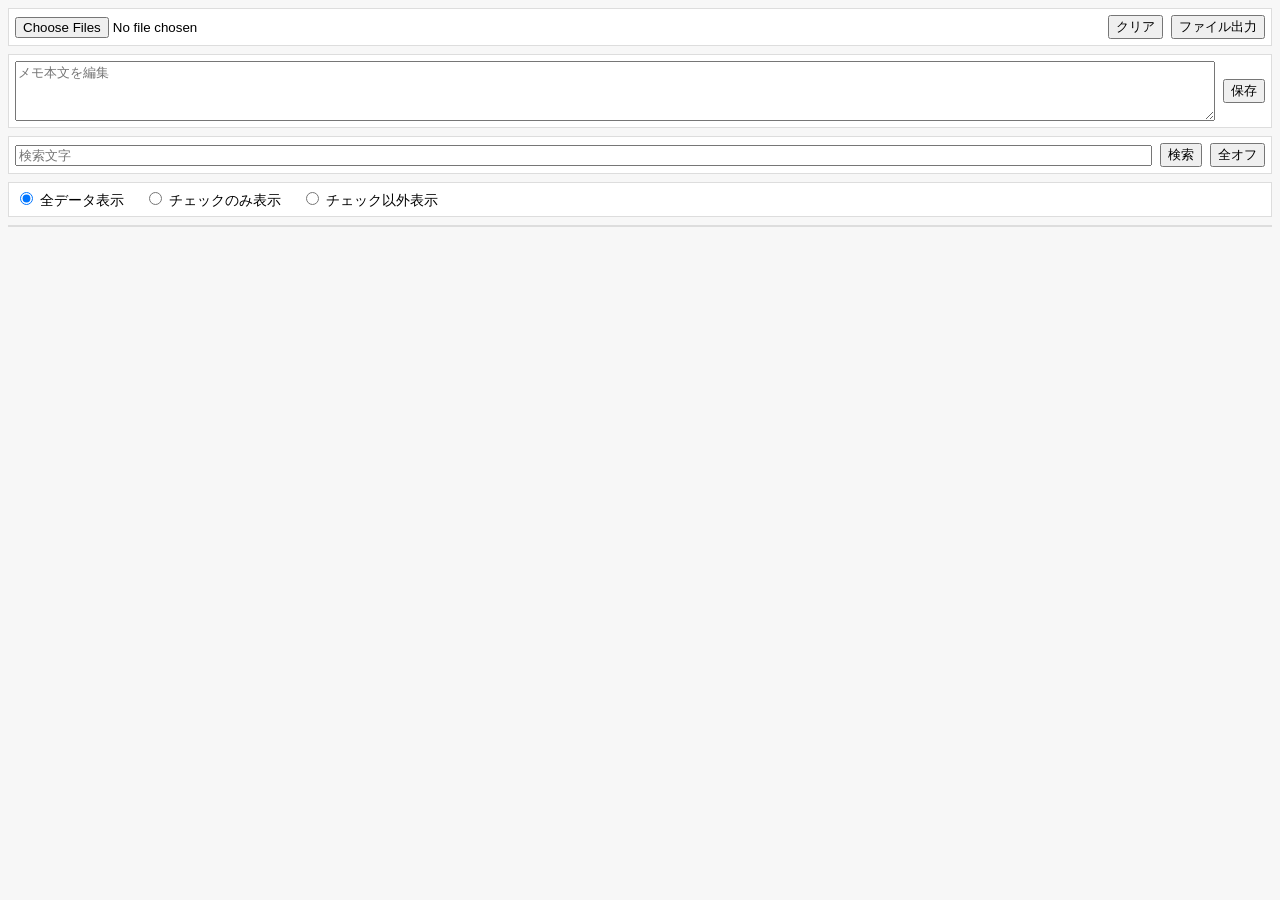
<file: index.html>
<!DOCTYPE html>
<html lang="ja">
<head>
    <meta charset="UTF-8">
    <title>OnseiMemoAggregation</title>
    <meta name="viewport" content="width=device-width, initial-scale=1.0">

    <!-- CSS -->
    <link rel="stylesheet" href="public/css/style.css">
</head>
<body>

    <!-- =========================
         1行目：操作ボタン
    ========================== -->
    <div id="toolbar-top">
        <input type="file" id="fileInput" multiple accept=".txt">
        <button id="clearButton">クリア</button>
        <button id="exportButton">ファイル出力</button>
    </div>

    <!-- =========================
         2行目：メモ編集
    ========================== -->
    <div id="editor-area">
        <textarea id="memoEditor" placeholder="メモ本文を編集"></textarea>
        <button id="saveMemoButton">保存</button>
    </div>

    <!-- =========================
         3行目：検索
    ========================== -->
    <div id="search-area">
        <input type="text" id="searchInput" placeholder="検索文字">
        <button id="searchButton">検索</button>
        <button id="allOffButton">全オフ</button>
    </div>

    <!-- =========================
         4行目：表示切替
    ========================== -->
    <div id="filter-area">
        <label>
            <input type="radio" name="displayFilter" value="all" checked>
            全データ表示
        </label>
        <label>
            <input type="radio" name="displayFilter" value="checked">
            チェックのみ表示
        </label>
        <label>
            <input type="radio" name="displayFilter" value="unchecked">
            チェック以外表示
        </label>
    </div>

    <!-- =========================
         メモ一覧表示
    ========================== -->
    <div id="memo-list"></div>

    <!-- =========================
         JavaScript
    ========================== -->
    <script type="module" src="public/js/app.js"></script>
</body>
</html>
</file>
<file: public/css/style.css>
/* =========================
   全体
========================= */
* {
    box-sizing: border-box;
}

body {
    margin: 0;
    padding: 8px;
    font-family: -apple-system, BlinkMacSystemFont, "Segoe UI",
                 "Hiragino Kaku Gothic ProN", "Meiryo", sans-serif;
    font-size: 14px;
    background-color: #f7f7f7;
}

/* =========================
   共通バー
========================= */
#toolbar-top,
#editor-area,
#search-area,
#filter-area {
    display: flex;
    gap: 8px;
    align-items: center;
    margin-bottom: 8px;
    padding: 6px;
    background-color: #ffffff;
    border: 1px solid #ddd;
}

/* =========================
   1行目：操作ボタン
========================= */
#toolbar-top input[type="file"] {
    flex: 1;
}

/* =========================
   2行目：編集エリア
========================= */
#memoEditor {
    flex: 1;
    min-height: 60px;
    resize: vertical;
}

/* =========================
   3行目：検索
========================= */
#searchInput {
    flex: 1;
}

/* =========================
   4行目：表示切替
========================= */
#filter-area label {
    margin-right: 12px;
    white-space: nowrap;
}

/* =========================
   メモ一覧
========================= */
#memo-list {
    background-color: #ffffff;
    border: 1px solid #ddd;
}

/* 1行 */
.memo-row {
    display: flex;
    align-items: flex-start;
    gap: 8px;
    padding: 6px;
    border-bottom: 1px solid #eee;
}

.memo-row:last-child {
    border-bottom: none;
}

.memo-check {
    margin-top: 3px;
}

.memo-datetime {
    color: #0066cc;
    text-decoration: none;
    white-space: nowrap;
}

.memo-datetime:hover {
    text-decoration: underline;
}

.memo-text {
    flex: 1;
    word-break: break-word;
    cursor: pointer;
}

.memo-text:active {
    background-color: #eef5ff;
}


/* =========================
   固定ヘッダ＆スクロール
========================= */
#toolbar-top,
#editor-area,
#search-area,
#filter-area {
    position: sticky;
    top: 0;
    z-index: 10;
}

#memo-list {
    max-height: calc(100vh - 210px);
    overflow-y: auto;
}

/* =========================
   リンクなし日時表示
========================= */
.memo-datetime.no-link {
    color: #000;
    text-decoration: none;
    cursor: default;
}
</file>
